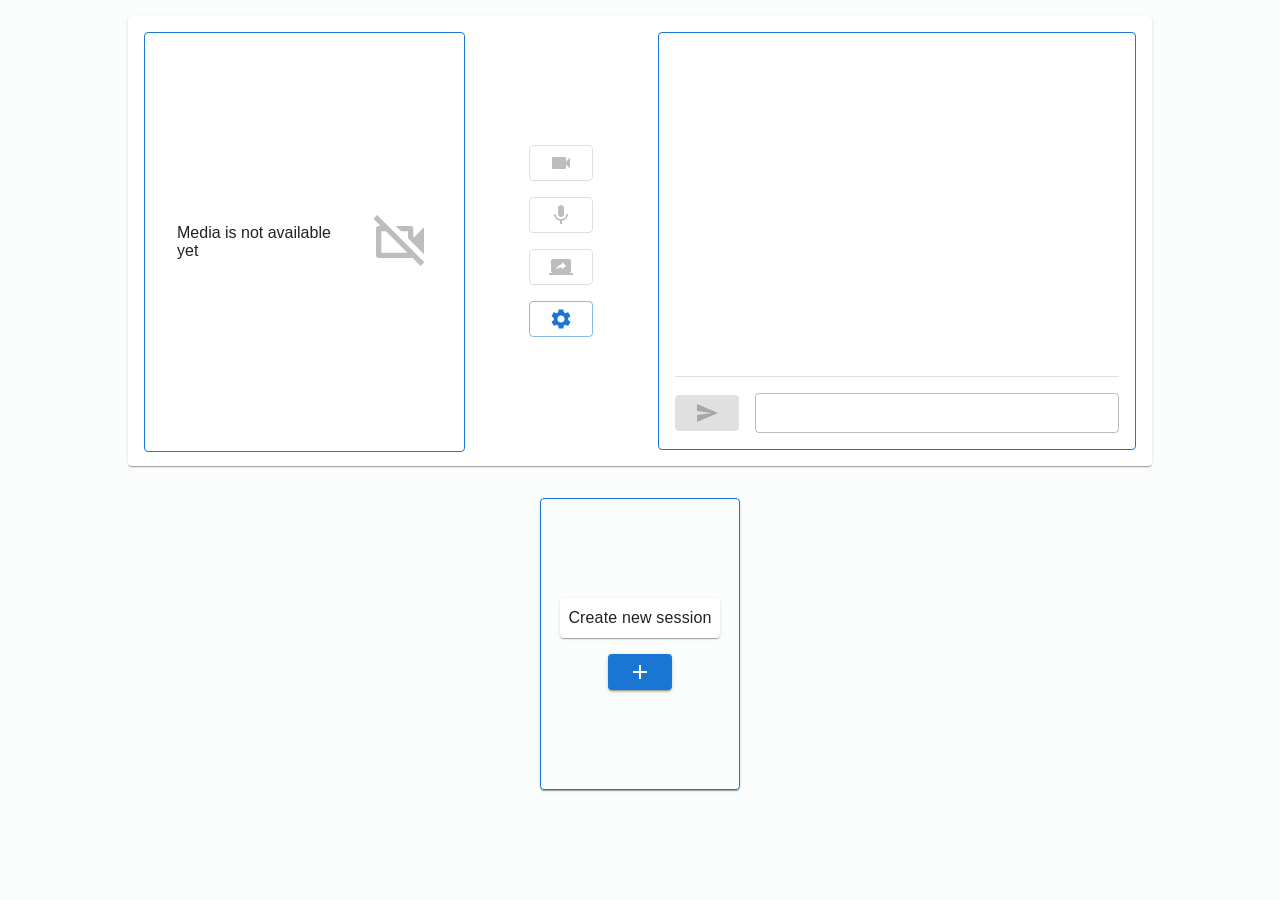
<file: index.html>
<!doctype html>
<html lang="en">
  <head>
    <meta charset="UTF-8" />
    <link rel="icon" type="image/svg+xml" href="./assets/react-CHdo91hT.svg" sizes="any"/>
    <meta name="viewport" content="width=device-width, initial-scale=1.0" />
    <title>WebRTC</title>
    <script type="module" crossorigin src="./assets/index-C5GWFqtY.js"></script>
    <link rel="stylesheet" crossorigin href="./assets/index-D8QCZaDC.css">
  </head>
  <body>
    <div id="root"></div>
  </body>
</html>
</file>
<file: assets/index-D8QCZaDC.css>
body{margin:0;font-family:-apple-system,BlinkMacSystemFont,Segoe UI,Roboto,Oxygen,Ubuntu,Cantarell,Fira Sans,Droid Sans,Helvetica Neue,sans-serif;-webkit-font-smoothing:antialiased;-moz-osx-font-smoothing:grayscale;background:#818181;background:#f1f1f1;background:#fbfcfc}code{font-family:source-code-pro,Menlo,Monaco,Consolas,Courier New,monospace}
</file>
